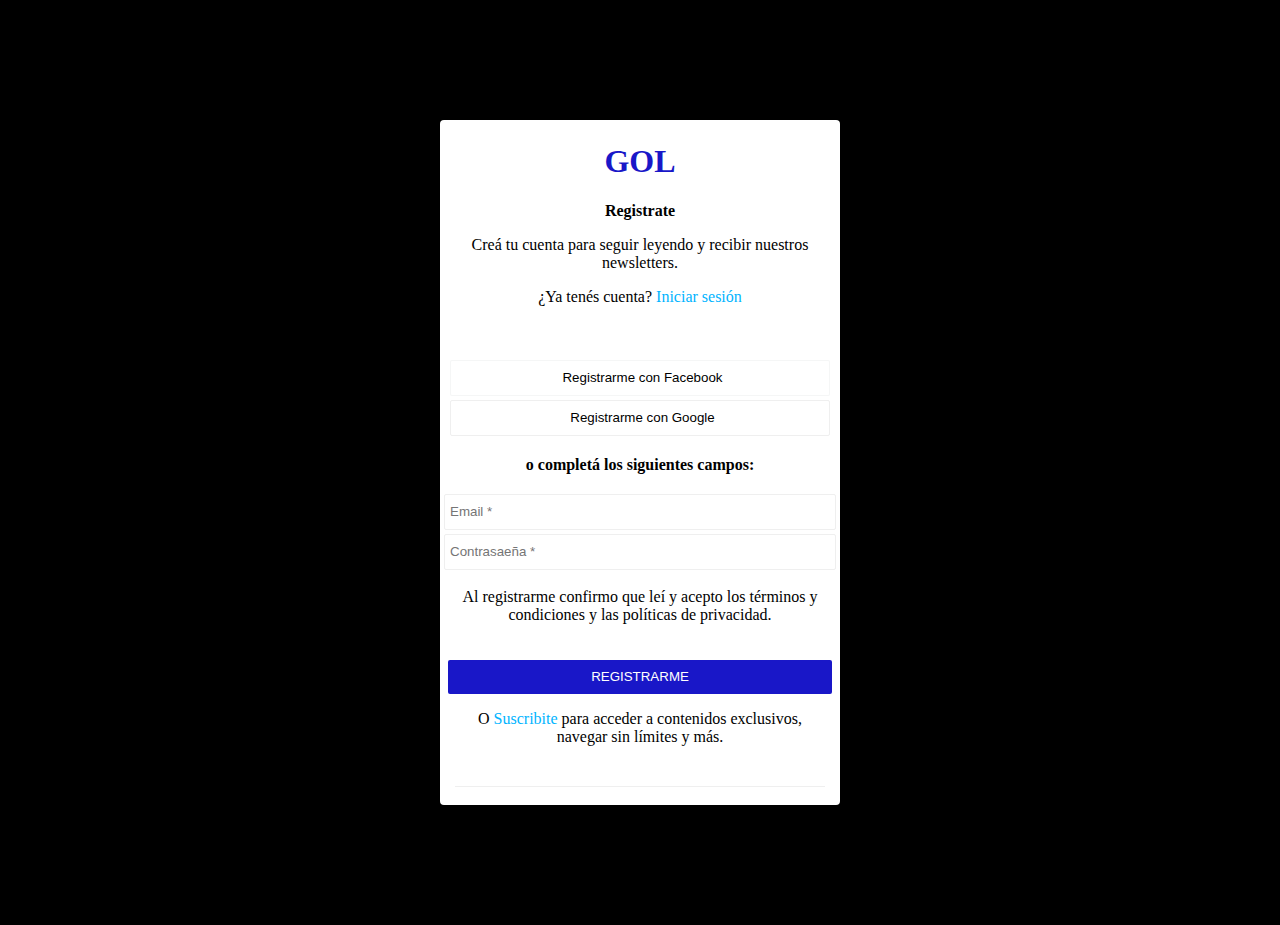
<file: registro.html>
<!DOCTYPE html>
<html lang="en">
<head>
    <meta charset="UTF-8">
    <meta http-equiv="X-UA-Compatible" content="IE=edge">
    <meta name="viewport" content="width=device-width, initial-scale=1.0">
    <title>Document</title>
    <link rel="stylesheet" href="https://use.fontawesome.com/releases/v5.15.4/css/all.css" integrity="sha384-DyZ88mC6Up2uqS4h/KRgHuoeGwBcD4Ng9SiP4dIRy0EXTlnuz47vAwmeGwVChigm" crossorigin="anonymous">
    <link rel="stylesheet" href="style.css">
</head>
<body>
    <div class="div__registro">
        <h1 id="titleIS">GOL</h1>
        <p><b>Registrate</b></p>
        <p>Creá tu cuenta para seguir leyendo y recibir nuestros newsletters.</p>
        <p>¿Ya tenés cuenta? <a href="index.html">Iniciar sesión</a></p>
        <br><br>
        <button id="btnF" type="button"><i class="fab fa-facebook-f"></i>Registrarme con Facebook</button><br>
        <button id="btnG" type="button"><i class="fab fa-google"></i>Registrarme con Google</button>
        <br><br>
        <b>o completá los siguientes campos:</b>
        <br><br>        
        <input type="email"  id="registroEmail" placeholder="Email *">
        <p class="emailFallido"><i class="fas fa-exclamation-triangle"></i>El correo electrónico ya esta registrado</p><br>
        <p class="emailNoValido"><i class="fas fa-exclamation-triangle"></i>El correo electrónico no es válido. Solo puede contener letras, numeros, guiones y puntos.</p>
        <input type="password" id="registroPsw" placeholder="Contrasaeña *"><br>
        <p class="pswFallido"><i class="fas fa-exclamation-triangle"></i>La contraseña debe tener entre 8 y 16 caracteres, al menos un dígito, al menos una minúscula y al menos una mayúscula.</p>
        <p class="div__registro--pMb">Al registrarme confirmo que leí y acepto los términos y condiciones y las políticas de privacidad.</p>
        <br><br>
        <button id="registrarme" type="button">REGISTRARME</button>
        <p class="registroFallido"><i class="fas fa-exclamation-triangle"></i>Porfavor complete el formulario correctamente para poder registrarse</p>
        <br>
        <p class="borderBtm__pregunta">O <a>Suscribite</a> para acceder a contenidos exclusivos, navegar sin límites y más.</p>
    </div>
    <div class="modal__container">
        <div id="modal">
            <i class="far fa-check-circle"></i>
            <p class="modal__container--text"><b>Usted se registró exitosamente</p>
        </div>  
    </div>     
    <script src="https://code.jquery.com/jquery-3.6.0.js" integrity="sha256-H+K7U5CnXl1h5ywQfKtSj8PCmoN9aaq30gDh27Xc0jk=" crossorigin="anonymous"></script>
    <script src="mi-js.js"></script>
</body>
</html>
</file>
<file: style.css>
body{
    background-color: black;
}

body{
    box-sizing: border-box;
}

a{
    text-decoration: none;
    color:#00b4ff;
    cursor:pointer;
}

.div__inicioSesion {
    margin: 120px auto;
    background-color: white;
    height: 710;
    width: 400px;
    text-align: center;
    border-radius: 4px;
    padding: 2px 0px;
}

#btnF, #btnG{
    width: 95%;
    border-radius: 2px;
    background-color: white;
    border:1px solid #efefef;
    height: 36px;
    padding: 5px;
    margin: 2px;
}

.fa-facebook-f{
    color: darkblue;
    margin-right: 5px;
}

.fa-google{
   color: #4285f4;
   margin-right: 5px;   
}

#inputEmail, #inputPsw {
    width: 95%;
    border:1px solid #efefef;;
    padding: 5px;
    border-radius: 2px;
    height: 24px;
    margin: 2px;
}

#btnF, #btnG:hover {
    cursor: pointer;
    border:1px solid #b7c0c025;
}

#inputEmail, #inputPsw:hover{
    border:1px solid #b7c0c025;
}

#inicioSesion {
    width: 96%;
    background-color: rgb(25, 23, 200);
    border-radius: 2px;
    border-color:rgb(25, 23, 200) ;
    border: none;
    color: white;
    height: 34px;
    padding: 1px;
}

#inicioSesion:hover {
    cursor: pointer;
}

#titleIS{
    font-family:Georgia, 'Times New Roman', Times, serif;
    color: rgb(25, 23, 200);
}

.div__recordarOlvide{
    display: flex;
    flex-direction: row;
    justify-content: space-between;
    padding: 0 2px;
    margin-top: 5px;
}

.div__recordarOlvide--label{
    position: relative;
    right: 65px;
}

.borderBtm__pregunta {
    border-bottom:1px solid #efefef;
    margin-left: 15px;
    margin-right: 15px;
    padding-bottom: 40px;
}

.inicioFallido{
    color:red;
    margin:0px;
    font-size: 12px;
    text-align: left;
    display: none;
}

.fa-exclamation-triangle{
    color:red;
    margin-right: 2px;
    margin-left: 4px;
    font-size: 12px;
}

.div__registro{
    margin: 120px auto;
    background-color: white;
    height: 710;
    width: 400px;
    text-align: center;
    border-radius: 4px;
    padding: 2px 0px;
}

#registroEmail, #registroPsw{
    width: 95%;
    border:1px solid #efefef;;
    padding: 5px;
    border-radius: 2px;
    height: 24px;
    margin: 2px;
}

#inputEmail, #inputPsw:hover{
    border:1px solid #b7c0c025;
}

.emailFallido{
    color:red;
    margin:0px;
    margin-left: 4px;
    font-size: 12px;
    text-align: left;
    display: none;
}

#registrarme{
    width: 96%;
    background-color: rgb(25, 23, 200);
    border-radius: 2px;
    border-color:rgb(25, 23, 200) ;
    border: none;
    color: white;
    height: 34px;
    padding: 1px;
}
.div__registro--pMb{
    margin-bottom: 0px;
}

.registroFallido{
    color:red;
    margin:0px;
    margin-left: 4px;
    font-size: 12px;
    text-align: left;
    display: none;
}

.emailNoValido{
    color:red;
    margin:0px;
    margin-left: 4px;
    font-size: 12px;
    text-align: left;
    display: none;
}

.pswFallido{
    color:red;
    margin:0px;
    margin-left: 4px;
    font-size: 12px;
    text-align: left;
    display: none;
}

#modal{
    background-color: white;
    display: flex;
    flex-direction: column;
    justify-content: center;
    z-index: 1001;
    align-items: center;
    width: 500px;
    height: 250px;
    position: absolute;
    top: 0;
    left: 0;
    right: 0;
    bottom: 0;
    margin: auto;
    border-radius: 5px;
    box-shadow: 0px 2px 8px rgba(0, 0, 0, 0.2);
}

.fa-check-circle{
    color: green;
    font-size: 50px;
}

.modal__container{
    width: 100%;
    height: 100%;
    background-color: rgba(0, 0, 0, 0.3);
    position: absolute;
    top: 0;
    left: 0;
    right: 0;
    bottom: 0;
    margin: auto;
    display: none;
}

.modal__container--text{
    font-size: 30px;
}
</file>
